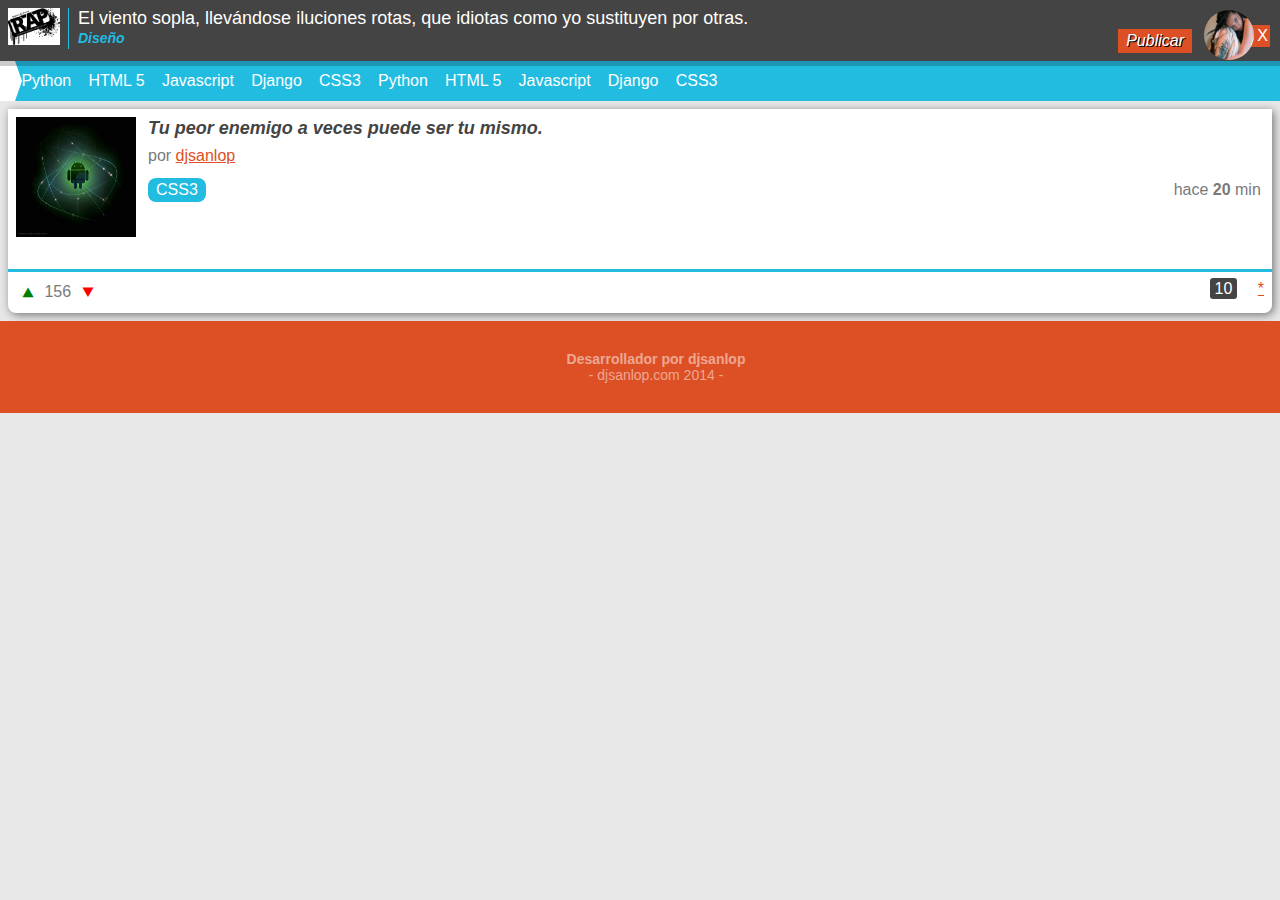
<file: index.html>
<!DOCTYPE html>
<html lange="es">
<head>
	<meta charset="utf-8">
	<meta name="viewport" content="width=device-width, initial-scale=1, maximun-scale=1">
	<title>Sitio FrondEnd David</title>
	<link rel="stylesheet" type="text/css" href="css/normalize.css">
	<link rel="stylesheet" type="text/css" href="css/style.css">
</head>
<body>
	<header>
		<div class="logo left">
			<img src="img/logo.png" alt="logo">
		</div>
		<div class="titular">
			<h1 class="titulo">
				El viento sopla, llevándose iluciones rotas, que idiotas como yo sustituyen por otras.
			</h1>
			<div>
				<a href="#" class="filtro">
					Diseño
				</a>
				<a href="#" class="publicar">
					Publicar
				</a>
			</div>
		</div>
		<div class="usuario">
			<figure class="avatar">
				<img src="img/avatar.jpg" alt="">
			</figure>
			<a href="#" class="flechita">
				X
			</a>
		</div>
	</header>
	<nav>
	    <ul  class="menu">
	        <li><a href="#">Python</a></li>
	     	<li><a href="#">HTML 5</a></li>
	     	<li><a href="#">Javascript</a></li>
	     	<li><a href="#">Django</a></li>
	     	<li><a href="#">CSS3</a></li>
	     	<li><a href="#">Python</a></li>
	     	<li><a href="#">HTML 5</a></li>
	     	<li><a href="#">Javascript</a></li>
	     	<li><a href="#">Django</a></li>
	     	<li><a href="#">CSS3</a></li>
	    </ul>
	</nav>
	<section class="posts">
		<article class="post">
			<div class="descripcion">
				<figure class="imagen">
					<img src="img/foto.jpg"/>
				</figure>
				<div class="detalles">
					<h2 class="titulo">
						Tu peor enemigo a veces puede ser tu mismo.
					</h2>
					<p class="autor">
						por <a href="#">djsanlop</a>
					</p>
					<a href="#" class="tag">CSS3</a>
					<p class="fecha">hace <strong>20</strong> min</p>
				</div>
			</div>
			<div class="acciones">
				<div class="votos">
					<a href="#" class="up"></a>
					<sapn class="total">156</sapn>
					<a href="#" class="down"></a>
				</div>
				<div class="datos">
					<a href="#" class="comentarios">10</a>
					<a href="#" class="estrellita">*</a>
				</div>
			</div>
		</article>
	</section>
	<footer>
		<h3>
			<strong>Desarrollador por djsanlop</strong>
			<span class="mejor">
				djsanlop.com 2014
			</span>
		</h3>
	</footer>
</body>
</html>
</file>
<file: css/style.css>
@font-face{font-family:'font-imagenes';src:url("../fonts/icomoon.eot?-a7ybwc");src:url("../fonts/icomoon.eot?#iefix-a7ybwc") format('embedded-opentype'),url("../fonts/icomoon.woff?-a7ybwc") format('woff'),url("../fonts/icomoon.ttf?-a7ybwc") format('truetype'),url("../fonts/icomoon.svg?-a7ybwc#icomoon") format('svg');font-weight:normal;font-style:normal}
a{color:#dd4f24}
body{background:#e8e8e8;color:#444;font-family:Arial;font-size:16px}
footer{background:#dd4f24;color:rgba(255,255,255,0.5);padding:1em;text-align:center;width:100%;}
footer h3{font-size:14px;font-weight:normal;}
footer h3 strong{display:block}
footer h3 .mejor:before,footer h3 .mejor:after{content:" - "}
header{background:#444;box-shadow:0 5px 0 rgba(0,0,0,0.2);color:#fff;overflow:hidden;padding:.5em;position:relative;z-index:55;}
header .logo{border-right:1px solid #22bce0;width:60px;}
header .logo img{width:52px}
header .titular{margin:0 80px 0 70px;}
header .titular .filtro{color:#22bce0;font-size:14px;font-style:italic;font-weight:bold;text-decoration:none}
header .titular .publicar{background:#dd4f24;color:#fff;float:right;font-style:italic;padding:.2em .5em;text-decoration:none;text-shadow:1px 1px 0 #000}
header .titular .titulo{font-size:18px;font-weight:normal;margin:0;padding:0}
header .usuario{position:absolute;right:10px;top:10px;}
header .usuario .avatar{margin:0 1em 0 0;position:relative;z-index:2;}
header .usuario .avatar img{border-radius:50%;height:50px;width:50px}
header .usuario .flechita{background:#dd4f24;color:#fff;display:block;padding:2px;position:absolute;right:0;text-align:right;text-decoration:none;top:15px;width:50%;z-index:0}
nav{background:#22bce0;border-left:15px solid #fff;position:relative;}
nav:before{border-bottom:20px solid transparent;border-left:7px solid #fff;border-top:20px solid transparent;content:"";left:0;position:absolute;top:0}
nav .menu{height:40px;line-height:40px;margin:0;overflow-x:auto;padding:0;white-space:nowrap;}
nav .menu li{display:inline-block;}
nav .menu li a{color:#fff;display:block;margin:0 .2em;padding:0 .2em;text-decoration:none;}
nav .menu li a:hover{background:rgba(0,0,0,0.1)}
.posts{padding:.5em;}
.posts .post{background:#fff;border-radius:0 0 .5em .5em;box-shadow:2px 2px 10px rgba(0,0,0,0.5);color:#7a7a7a;}
.posts .post .acciones{border-top:3px solid #22bce0;padding:.5em;overflow:hidden;}
.posts .post .acciones .datos{float:right;}
.posts .post .acciones .datos .comentarios{color:#fff;background:#444;border-radius:3px;padding:2px 5px;text-decoration:none;margin:0 1em}
.posts .post .acciones .votos{float:left;}
.posts .post .acciones .votos .down,.posts .post .acciones .votos .up{text-decoration:none;font-family:font-imagenes;font-size:1.5em;vertical-align:middle}
.posts .post .acciones .votos .down{color:#f00;}
.posts .post .acciones .votos .down:before{content:"\e603"}
.posts .post .acciones .votos .up{color:#008000;}
.posts .post .acciones .votos .up:before{content:"\e602"}
.posts .post .descripcion .detalles{height:160px;margin-left:140px;}
.posts .post .descripcion .detalles .autor{margin:.5em 0 1em 0}
.posts .post .descripcion .detalles .fecha{float:right;padding:0 .7em 0 0;margin:0}
.posts .post .descripcion .detalles .tag{background:#22bce0;border-radius:.5em;color:#fff;padding:.2em .5em;text-decoration:none}
.posts .post .descripcion .detalles .titulo{color:#444;font-size:18px;font-style:italic;margin:0;padding:.5em .5em 0 0}
.posts .post .descripcion .imagen{float:left;margin:0;}
.posts .post .descripcion .imagen img{height:120px;vertical-aling:top;width:120px;padding:.5em 0 0 .5em}
.left{float:left}
.right{float:right}
</file>
